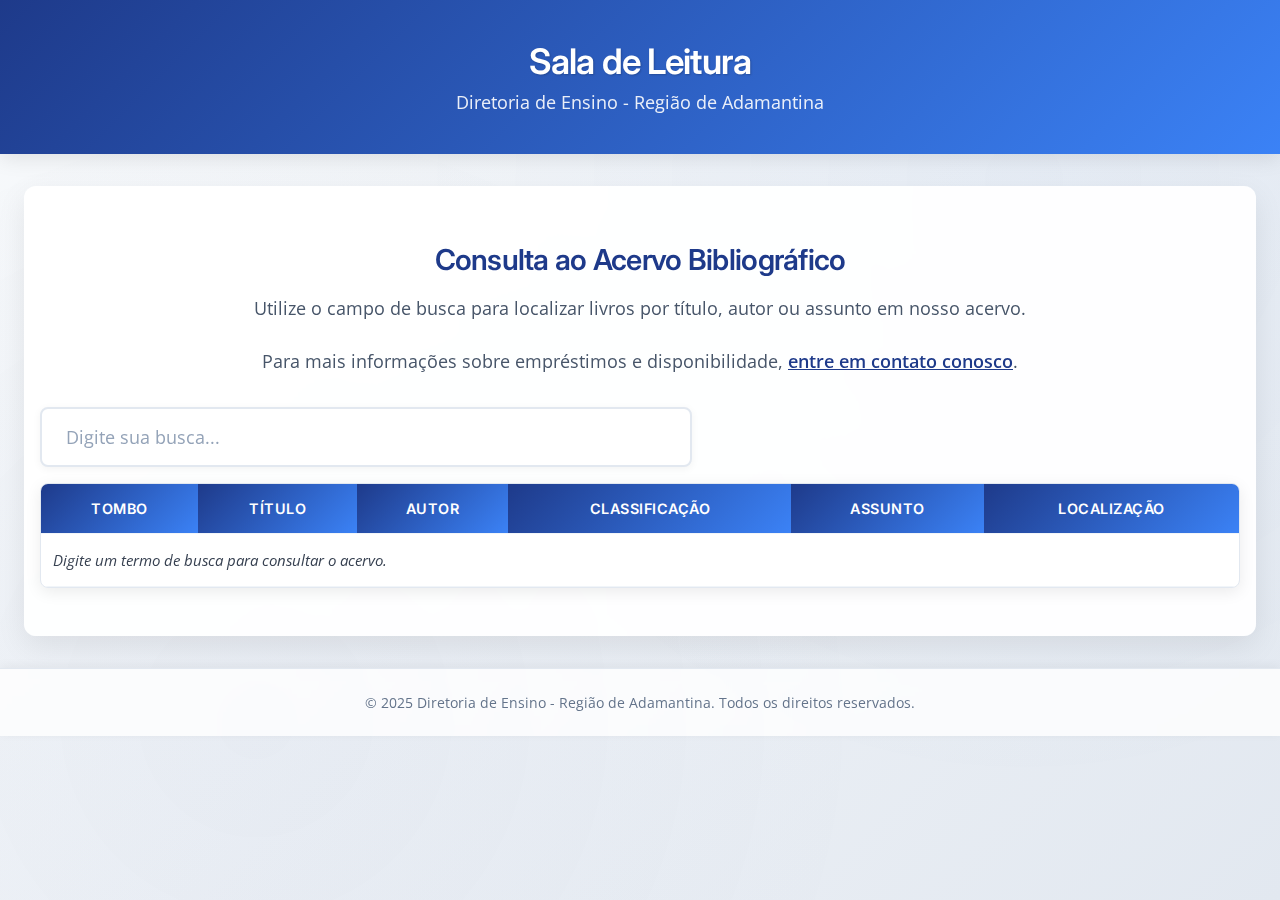
<file: index.html>
<!DOCTYPE html>

<html lang="pt-BR">
<head>
<meta charset="utf-8"/>
<meta content="width=device-width, initial-scale=1.0" name="viewport"/>
<title>Sala de Leitura - Diretoria de Ensino - Região de Adamantina</title>
<style>
    @import url('https://fonts.googleapis.com/css2?family=Inter:wght@300;400;500;600;700&family=Open+Sans:wght@300;400;500;600&display=swap');
    
    body {
      font-family: "Open Sans", sans-serif;
      margin: 0;
      background: linear-gradient(135deg, #f8fafc 0%, #e2e8f0 100%);
      background-attachment: fixed;
      color: #1e293b;
      min-height: 100vh;
      position: relative;
    }

    /* Fundo sutil e profissional */
    body::before {
      content: '';
      position: fixed;
      top: 0;
      left: 0;
      width: 100%;
      height: 100%;
      background-image: 
        radial-gradient(circle at 20% 80%, rgba(30, 58, 138, 0.03) 0%, transparent 50%),
        radial-gradient(circle at 80% 20%, rgba(59, 130, 246, 0.03) 0%, transparent 50%);
      z-index: -1;
      pointer-events: none;
    }

    header {
      background: linear-gradient(135deg, #1e3a8a 0%, #3b82f6 100%);
      color: white;
      padding: 2.5rem 1rem;
      text-align: center;
      box-shadow: 0 4px 20px rgba(0,0,0,0.1);
      position: relative;
      overflow: hidden;
    }

    header h1 {
      margin: 0;
      font-size: 2.2rem;
      font-family: "Inter", sans-serif;
      font-weight: 600;
      text-shadow: 1px 1px 2px rgba(0,0,0,0.2);
      margin-bottom: 0.5rem;
      letter-spacing: -0.025em;
    }

    header p {
      margin: 0;
      font-size: 1.1rem;
      opacity: 0.9;
      font-weight: 400;
    }

    .container {
      padding: 2rem 1rem;
      max-width: 1200px;
      margin: auto;
      background: rgba(255, 255, 255, 0.95);
      border-radius: 12px;
      margin-top: 2rem;
      margin-bottom: 2rem;
      box-shadow: 0 10px 30px rgba(0,0,0,0.08);
      backdrop-filter: blur(10px);
    }

    .search-section {
      text-align: center;
      margin-bottom: 2rem;
    }

    .search-section h2 {
      font-family: "Inter", sans-serif;
      color: #1e3a8a;
      font-size: 1.8rem;
      margin-bottom: 1rem;
      font-weight: 600;
      letter-spacing: -0.025em;
    }

    .search-section p {
      color: #475569;
      margin-bottom: 1.5rem;
      font-size: 1.1rem;
      line-height: 1.6;
    }

    input[type="text"] {
      width: 100%;
      max-width: 600px;
      padding: 1rem 1.5rem;
      margin-bottom: 1rem;
      font-size: 1.1rem;
      border: 2px solid #e2e8f0;
      border-radius: 8px;
      background: white;
      box-shadow: 0 2px 8px rgba(0,0,0,0.05);
      transition: all 0.3s ease;
      font-family: "Open Sans", sans-serif;
    }

    input[type="text"]:focus {
      outline: none;
      border-color: #3b82f6;
      box-shadow: 0 0 0 3px rgba(59, 130, 246, 0.1);
    }

    input[type="text"]::placeholder {
      color: #94a3b8;
    }

    .table-container {
      background: white;
      border-radius: 8px;
      overflow: hidden;
      box-shadow: 0 4px 16px rgba(0,0,0,0.08);
      border: 1px solid #e2e8f0;
    }

    table {
      width: 100%;
      border-collapse: collapse;
    }

    th, td {
      padding: 1rem 0.75rem;
      text-align: left;
      border-bottom: 1px solid #f1f5f9;
    }

    th {
      text-align: center;
      background: linear-gradient(135deg, #1e3a8a 0%, #3b82f6 100%);
      color: white;
      font-weight: 600;
      font-size: 0.9rem;
      text-transform: uppercase;
      letter-spacing: 0.5px;
      position: sticky;
      top: 0;
      z-index: 10;
      font-family: "Inter", sans-serif;
    }

    tbody tr {
      transition: all 0.2s ease;
    }

    tbody tr:hover {
      background: #f8fafc;
    }

    tbody tr:nth-child(even) {
      background-color: #f8fafc;
    }

    tbody tr:nth-child(even):hover {
      background: #f1f5f9;
    }

    td {
      font-size: 0.95rem;
      color: #374151;
    }

    /* Estilo para quando não há resultados */
    .no-results {
      text-align: center;
      padding: 3rem;
      color: #64748b;
      font-style: italic;
    }

    @media (max-width: 768px) {
      header h1 {
        font-size: 1.8rem;
      }
      
      header p {
        font-size: 1rem;
      }

      .container {
        margin: 1rem;
        padding: 1.5rem 1rem;
        border-radius: 8px;
      }

      .search-section h2 {
        font-size: 1.5rem;
      }

      input[type="text"] {
        padding: 0.8rem 1.2rem;
        font-size: 1rem;
        width: 90%;
      }

      table, thead, tbody, th, td, tr {
        display: block;
      }

      th {
        position: absolute;
        top: -9999px;
        left: -9999px;
      }

      tr {
        margin-bottom: 1.5rem;
        border: 1px solid #e2e8f0;
        border-radius: 8px;
        padding: 1rem;
        background: white;
        box-shadow: 0 2px 8px rgba(0,0,0,0.05);
      }

      td {
        border: none;
        position: relative;
        padding-left: 50%;
        padding-bottom: 0.8rem;
        font-size: 0.9rem;
      }

      td::before {
        position: absolute;
        top: 0;
        left: 1rem;
        width: 45%;
        font-weight: 600;
        color: #1e3a8a;
        white-space: nowrap;
        font-size: 0.85rem;
        text-transform: uppercase;
        letter-spacing: 0.5px;
        font-family: "Inter", sans-serif;
      }

      td:nth-of-type(1)::before { content: "Tombo"; }
      td:nth-of-type(2)::before { content: "Título"; }
      td:nth-of-type(3)::before { content: "Autor"; }
      td:nth-of-type(4)::before { content: "Classificação"; }
      td:nth-of-type(5)::before { content: "Assunto"; }
      td:nth-of-type(6)::before { content: "Localização"; }
    }

    /* Animação de carregamento */
    .loading {
      text-align: center;
      padding: 2rem;
      color: #64748b;
    }

    @keyframes spin {
      from { transform: rotate(0deg); }
      to { transform: rotate(360deg); }
    }

    /* Melhorias de acessibilidade */
    *:focus {
      outline: 2px solid #3b82f6;
      outline-offset: 2px;
    }

    /* Scrollbar personalizada */
    ::-webkit-scrollbar {
      width: 8px;
    }

    ::-webkit-scrollbar-track {
      background: #f1f5f9;
      border-radius: 4px;
    }

    ::-webkit-scrollbar-thumb {
      background: linear-gradient(135deg, #1e3a8a 0%, #3b82f6 100%);
      border-radius: 4px;
    }

    ::-webkit-scrollbar-thumb:hover {
      background: linear-gradient(135deg, #1e40af 0%, #2563eb 100%);
    }

    footer {
      text-align: center;
      padding: 1.5rem;
      margin-top: 2rem;
      background-color: rgba(255, 255, 255, 0.8);
      color: #64748b;
      font-size: 0.9rem;
      border-top: 1px solid #e2e8f0;
      backdrop-filter: blur(5px);
      box-shadow: 0 -2px 10px rgba(0,0,0,0.05);
    }

    footer p {
      margin: 0;
    }

    .modal {
      display: none;
      position: fixed;
      z-index: 999;
      left: 0;
      top: 0;
      width: 100%;
      height: 100%;
      background-color: rgba(0,0,0,0.4);
      backdrop-filter: blur(3px);
    }
    
    .modal-content {
      background-color: #fff;
      margin: 10% auto;
      padding: 2rem;
      border-radius: 8px;
      width: 70%;
      max-width: 400px;
      box-shadow: 0 10px 30px rgba(0,0,0,0.2);
      position: relative;
    }
    
    .close {
      position: absolute;
      top: 10px;
      right: 16px;
      font-size: 28px;
      font-weight: bold;
      color: #aaa;
      cursor: pointer;
    }
    
    .close:hover {
      color: #000;
    }
  
#paginacao button {
  background-color: #1e3a8a;
  color: white;
  border: none;
  padding: 0.5rem 1.2rem;
  margin: 0 0.5rem;
  font-size: 1rem;
  border-radius: 6px;
  cursor: pointer;
  transition: background 0.3s ease;
  font-family: "Inter", sans-serif;
  font-weight: 500;
}
#paginacao button:hover {
  background-color: #1e40af;
}
#paginacao span {
  font-weight: 500;
  font-size: 1rem;
  color: #374151;
}
</style>
</head>
<body>
<header>
<h1>Sala de Leitura</h1>
<p>Diretoria de Ensino - Região de Adamantina</p>
</header>
<div class="container">
<div class="search-section">
<h2>Consulta ao Acervo Bibliográfico</h2>
<p>Utilize o campo de busca para localizar livros por título, autor ou assunto em nosso acervo.</p>
<p>Para mais informações sobre empréstimos e disponibilidade, <a href="#" onclick="mostrarContato()" style="color: #1e3a8a; font-weight: 600;">entre em contato conosco</a>.</p>
</div>
<input id="searchInput" onkeyup="filterTable()" placeholder="Digite sua busca..." type="text"/>
<div class="table-container">
<table id="booksTable">
<thead>
<tr>
<th>Tombo</th>
<th>Título</th>
<th>Autor</th>
<th>Classificação</th>
<th>Assunto</th>
<th>Localização</th>
</tr>
</thead>
<tbody id="tableBody">
<tr class="loading">
<td colspan="6">Carregando acervo...</td>
</tr>
</tbody>
</table>
</div><div id="paginacao" style="text-align: center; margin-top: 1rem;"></div>
</div>
<footer>
    <p>© 2025 Diretoria de Ensino - Região de Adamantina. Todos os direitos reservados.</p>
</footer>
<script>
  let livros = [];
  let paginaAtual = 1;
  const livrosPorPagina = 50;

  function renderTable(data, pagina = 1) {
    const tbody = document.getElementById("tableBody");
    tbody.innerHTML = "";

    const inicio = (pagina - 1) * livrosPorPagina;
    const fim = inicio + livrosPorPagina;
    const paginaDados = data.slice(inicio, fim);

    if (data.length === 0) {
      tbody.innerHTML = "<tr class='no-results'><td colspan='6'>Nenhum resultado encontrado para os termos de busca informados.</td></tr>";
      document.getElementById("paginacao").innerHTML = "";
      return;
    }

    paginaDados.forEach((livro) => {
      const row = `<tr>
        <td style="text-align: center">${livro.tombo}</td>
        <td>${livro.titulo ?? ''}</td>
        <td>${livro.autor ?? ''}</td>
        <td>${livro.classificacao ?? ''}</td>
        <td>${livro.assunto ?? ''}</td>
        <td style="text-align: center">${livro.localizacao ?? ''}</td>
      </tr>`;
      tbody.innerHTML += row;
    });

    renderPaginacao(data.length, pagina);
  }

  function renderPaginacao(total, pagina) {
    const totalPaginas = Math.ceil(total / livrosPorPagina);
    const paginacao = document.getElementById("paginacao");
    paginacao.innerHTML = "";

    if (totalPaginas <= 1) return;

    const paginaInfo = document.createElement("span");
    paginaInfo.textContent = ` Página ${pagina} de ${totalPaginas} `;
    paginacao.appendChild(paginaInfo);
    paginacao.appendChild(document.createElement("br"));
    paginacao.appendChild(document.createElement("br"));

    if (pagina > 1) {
      const btnAnterior = document.createElement("button");
      btnAnterior.textContent = "← Anterior";
      btnAnterior.onclick = () => renderTable(livrosFiltrados, pagina - 1);
      paginacao.appendChild(btnAnterior);
    }

    if (pagina < totalPaginas) {
      const btnProxima = document.createElement("button");
      btnProxima.textContent = "Próxima →";
      btnProxima.onclick = () => renderTable(livrosFiltrados, pagina + 1);
      paginacao.appendChild(btnProxima);
    }
  }

  let livrosFiltrados = [];

  function filterTable() {
    const input = document.getElementById("searchInput").value.toLowerCase().trim();

    if (input === '') {
      const tbody = document.getElementById("tableBody");
      tbody.innerHTML = "<tr class='no-results'><td colspan='6'>Digite um termo de busca para consultar o acervo.</td></tr>";
      document.getElementById("paginacao").innerHTML = "";
      return;
    }

    livrosFiltrados = livros.filter(livro =>
      (String(livro.titulo ?? '')).toLowerCase().includes(input) ||
      (String(livro.autor ?? '')).toLowerCase().includes(input) ||
      (String(livro.assunto ?? '')).toLowerCase().includes(input)
    );

    paginaAtual = 1;
    renderTable(livrosFiltrados, paginaAtual);
  }

  fetch('livros.json')
    .then(response => response.json())
    .then(data => {
      livros = data;
      livrosFiltrados = livros;
      const tbody = document.getElementById("tableBody");
      tbody.innerHTML = "<tr class='no-results'><td colspan='6'>Digite um termo de busca para consultar o acervo.</td></tr>";
    })
    .catch(error => {
      console.error('Erro ao carregar livros:', error);
      const tbody = document.getElementById("tableBody");
      tbody.innerHTML = "<tr class='no-results'><td colspan='6'>Erro ao carregar o acervo. Tente novamente mais tarde.</td></tr>";
    });

  function mostrarContato() {
    document.getElementById('contatoModal').style.display = 'block';
  }

  function fecharContato() {
    document.getElementById('contatoModal').style.display = 'none';
  }
</script>
<script async data-id="101479870" src="//static.getclicky.com/js"></script>
<div class="modal" id="contatoModal" onclick="fecharContato()">
<div class="modal-content" onclick="event.stopPropagation()" style="text-align: center;">
<span class="close" onclick="fecharContato()">×</span>
<h2>Informações de Contato</h2>
<p style="font-size: 1.1rem; margin-top: 1rem;"><strong>Telefone:</strong> (18) 3502-2325</p>
<p style="font-size: 1.1rem;"><strong>E-mail:</strong> <a href="mailto:deadabib@educacao.sp.gov.br" style="color: #1e3a8a;">deadabib@educacao.sp.gov.br</a></p>
</div>
</div>
</body>
</html>
</file>
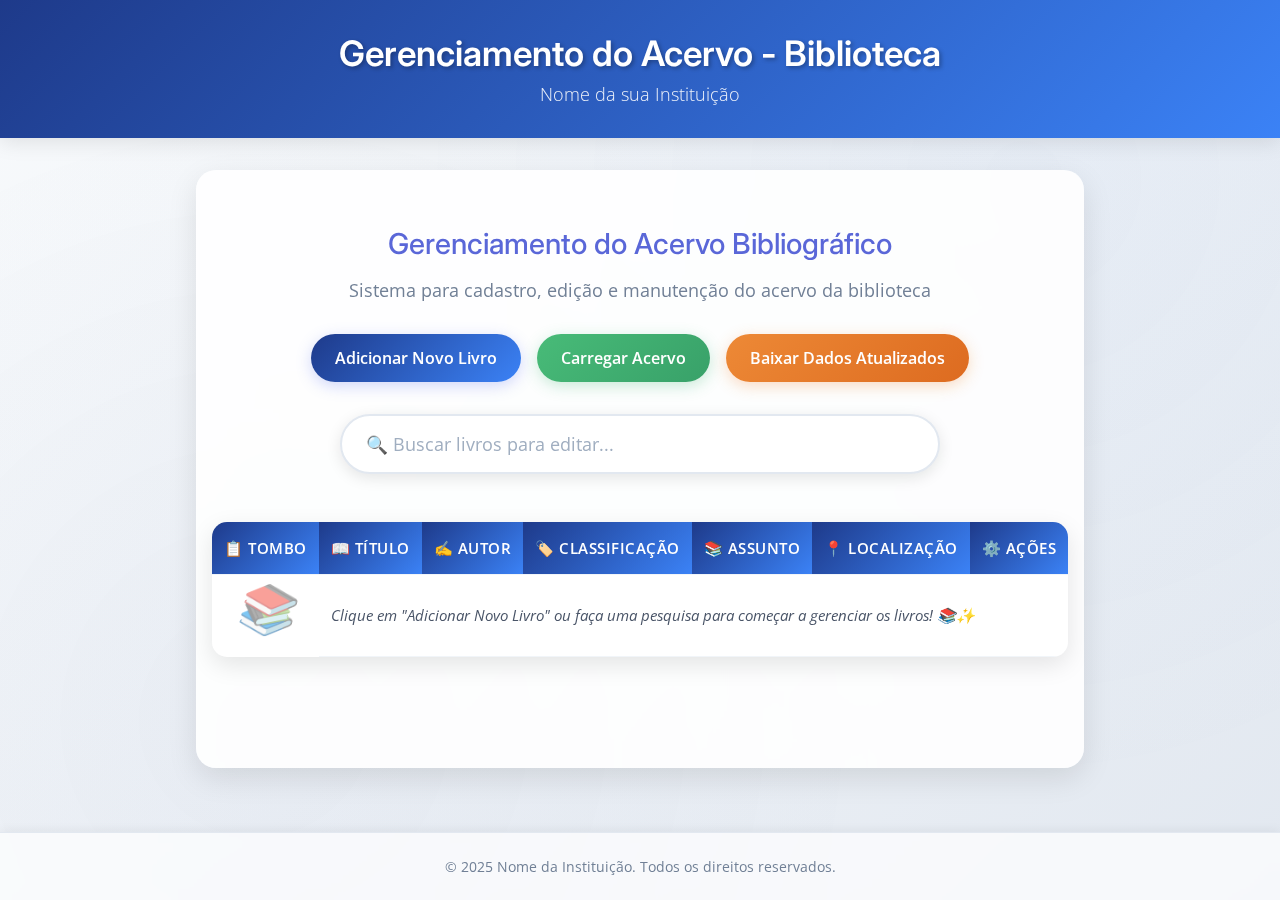
<file: gerenciamento/index.html>
<!DOCTYPE html>
<html lang="pt-BR">
<head>
  <meta charset="UTF-8" />
  <meta name="viewport" content="width=device-width, initial-scale=1.0"/>
  <title>Gerenciamento do Acervo - Biblioteca</title>
  <link rel="stylesheet" href="style.css">
</head>
<body>
  <header>
    <h1>Gerenciamento do Acervo - Biblioteca</h1>
    <p>Nome da sua Instituição</p>
  </header>

  <div class="container">
    <div class="section">
      <h2>Gerenciamento do Acervo Bibliográfico</h2>
      <p>Sistema para cadastro, edição e manutenção do acervo da biblioteca</p>
    </div>

    <div class="action-buttons">
      <button class="btn btn-primary" onclick="toggleForm()">Adicionar Novo Livro</button>
      <button class="btn btn-success" onclick="document.getElementById('fileInput').click()">Carregar Acervo</button>
      <input type="file" id="fileInput" accept=".json" style="display: none;" />
      <button class="btn btn-warning" onclick="downloadJSON()">Baixar Dados Atualizados</button>
    </div>

    <!-- Formulário para adicionar/editar livros -->
    <div class="form-container" id="formContainer">
      <h3 id="formTitle">📖 Adicionar Novo Livro</h3>
      <form id="livroForm">
        <div class="form-grid">
          <div class="form-group">
            <label for="tombo">📋 Tombo:</label>
            <input type="text" id="tombo" name="tombo" required readonly="readonly">
          </div>
          <div class="form-group">
            <label for="titulo">📖 Título:</label>
            <input type="text" id="titulo" name="titulo" required>
          </div>
          <div class="form-group">
            <label for="autor">✍️ Autor:</label>
            <input type="text" id="autor" name="autor" required>
          </div>
          <div class="form-group">
            <label for="classificacao">🏷️ Classificação:</label>
            <input type="text" id="classificacao" name="classificacao" required>
          </div>
          <div class="form-group">
            <label for="assunto">📚 Assunto:</label>
            <input type="text" id="assunto" name="assunto" required>
          </div>
          <div class="form-group">
            <label for="localizacao">📍 Localização:</label>
            <input type="text" id="localizacao" name="localizacao" required>
          </div>
        </div>
        <div class="action-buttons">
          <button type="submit" class="btn btn-success">💾 Salvar Livro</button>
          <button type="button" class="btn btn-warning" onclick="cancelarEdicao()">❌ Cancelar</button>
        </div>
      </form>
    </div>

    <!-- Busca -->
    <div class="section">
      <input type="text" id="searchInput" placeholder="🔍 Buscar livros para editar..." onkeyup="filterTable()" />
    </div>
    
    <!-- Tabela de livros -->
    <div class="table-container">
      <table id="booksTable">
        <thead>
          <tr>
            <th style="text-align: center">📋 Tombo</th>
            <th>📖 Título</th>
            <th>✍️ Autor</th>
            <th>🏷️ Classificação</th>
            <th>📚 Assunto</th>
            <th>📍 Localização</th>
            <th style="text-align: center">⚙️ Ações</th>
          </tr>
        </thead>
        <tbody id="tableBody">
          <tr class="no-results">
            <td colspan="7">Clique em "Adicionar Novo Livro" ou faça uma pesquisa para começar a gerenciar os livros! 📚✨</td>
          </tr>
        </tbody>
      </table>
    </div>
  </div>

  <script>
    let livros = [];
    let editandoIndex = -1;

    // Carregar acervo do arquivo JSON
    function carregarAcervo() {
      fetch('../livros.json')
        .then(response => response.json())
        .then(data => {
          livros = data;
          //renderTable(livros);
          //alert('✅ Acervo carregado com sucesso!');
        })
        .catch(error => {
          console.error('Erro ao carregar livros:', error);
          alert('❌ Erro ao carregar o acervo. Verifique se o arquivo livros.json existe.');
        });
    }

    // Renderizar tabela
    function renderTable(data) {
      const tbody = document.getElementById("tableBody");
      tbody.innerHTML = "";

      var limite = 0;

      if (data.length === 0) {
        tbody.innerHTML = "<tr class='no-results'><td colspan='7'>Nenhum livro encontrado. Adicione alguns livros ao acervo! 📚✨</td></tr>";
        return;
      }

      data.forEach((livro, index) => {
        if (limite++ > 50) return;
        const row = `<tr>
          <td style="text-align: center">${livro.tombo || ''}</td>
          <td>${livro.titulo || ''}</td>
          <td>${livro.autor || ''}</td>
          <td>${livro.classificacao || ''}</td>
          <td>${livro.assunto || ''}</td>
          <td>${livro.localizacao || ''}</td>
          <td class="action-cell">
            <button class="btn btn-primary btn-small" onclick="editarLivro('${livro.tombo}')">✏️ Editar</button>
          </td>
        </tr>`;
        tbody.innerHTML += row;
      });
    }

    // Filtrar tabela
    function filterTable() {
      const input = document.getElementById("searchInput").value.toLowerCase().trim();
      
      if(input == '')
      {
        const tbody = document.getElementById("tableBody");
        tbody.innerHTML = "<tr class='no-results'><td colspan='6'>Digite algo na busca para encontrar os livros que você procura! 📚✨</td></tr>";
        return;
      }
      
      const filtered = livros.filter(livro =>
        (String(livro.titulo || '')).toLowerCase().includes(input) ||
        (String(livro.autor || '')).toLowerCase().includes(input) ||
        (String(livro.assunto || '')).toLowerCase().includes(input) ||
        (String(livro.tombo || '')).toLowerCase().includes(input)
      );
      renderTable(filtered);
    }

    // Toggle formulário
    function toggleForm() {
      const formContainer = document.getElementById('formContainer');
      const isVisible = formContainer.classList.contains('active');
      
      if (isVisible) {
        formContainer.classList.remove('active');
      } else {
        formContainer.classList.add('active');
        document.getElementById('formTitle').textContent = '📖 Adicionar Novo Livro';
        document.getElementById('livroForm').reset();
        document.getElementById('tombo').readOnly = false;
        document.getElementById('tombo').focus();
        editandoIndex = -1;
      }
    }

    // Editar livro
    function editarLivro(index) {
      const livro = livros.filter(livro =>
        (String(livro.tombo || '')) == index)[0];
      
      editandoIndex = index;

      document.getElementById('tombo').readOnly = true;
      
      document.getElementById('formTitle').textContent = '✏️ Editar Livro';
      document.getElementById('tombo').value = livro.tombo || '';
      document.getElementById('titulo').value = livro.titulo || '';
      document.getElementById('autor').value = livro.autor || '';
      document.getElementById('classificacao').value = livro.classificacao || '';
      document.getElementById('assunto').value = livro.assunto || '';
      document.getElementById('localizacao').value = livro.localizacao || '';
      
      document.getElementById('formContainer').classList.add('active');

      document.getElementById('titulo').focus();
    }

    // Excluir livro
    function excluirLivro(index) {
      const livro = livros[index];
      if (confirm(`Tem certeza que deseja excluir o livro "${livro.titulo}"?`)) {
        livros.splice(index, 1);
        renderTable(livros);
        alert('✅ Livro excluído com sucesso!');
      }
    }

    // Cancelar edição
    function cancelarEdicao() {
      document.getElementById('formContainer').classList.remove('active');
      document.getElementById('livroForm').reset();
      editandoIndex = -1;
    }

    // Salvar livro (adicionar ou editar)
    document.getElementById('livroForm').addEventListener('submit', function(e) {
      e.preventDefault();
      
      const novoLivro = {
        tombo: document.getElementById('tombo').value,
        titulo: document.getElementById('titulo').value,
        autor: document.getElementById('autor').value,
        classificacao: document.getElementById('classificacao').value,
        assunto: document.getElementById('assunto').value,
        localizacao: document.getElementById('localizacao').value
      };

      if (editandoIndex != -1) {
        // Editando livro existente
        var livro_alterar = livros.filter(livro => (String(livro.tombo || '')) == editandoIndex)[0];
        livro_alterar.tombo = novoLivro.tombo;
        livro_alterar.titulo = novoLivro.titulo;
        livro_alterar.autor = novoLivro.autor;
        livro_alterar.classificacao = novoLivro.classificacao;
        livro_alterar.assunto = novoLivro.assunto;
        livro_alterar.localizacao = novoLivro.localizacao;
        
        alert('✅ Livro atualizado com sucesso!');
      } else {
        var livro_alterar = livros.filter(livro => (String(livro.tombo || '')) == novoLivro.tombo)[0] ?? -1;
        if (livro_alterar != -1)
        {
          alert('❌ Já existe outro livro com o tombo informado!');
          return;
        }
        // Adicionando novo livro
        livros.push(novoLivro);
        alert('✅ Novo livro adicionado com sucesso!');
      }

      filterTable();
      cancelarEdicao();
    });

    // Download do JSON atualizado
    function downloadJSON() {
      if (livros.length === 0) {
        alert('❌ Não há livros para exportar. Carregue o acervo primeiro.');
        return;
      }

      const dataStr = JSON.stringify(livros, null, 2);
      const dataBlob = new Blob([dataStr], {type: 'application/json'});
      
      const link = document.createElement('a');
      link.href = URL.createObjectURL(dataBlob);
      link.download = 'livros_atualizado.json';
      link.click();
      
      alert('✅ Arquivo JSON baixado com sucesso! Substitua o arquivo original no seu servidor.');
    }

    // Carregar acervo de arquivo JSON local
    document.getElementById('fileInput').addEventListener('change', function (event) {
      const file = event.target.files[0];
      if (!file) return;
  
      const reader = new FileReader();
      reader.onload = function (e) {
        try {
          livros = JSON.parse(e.target.result);
          editandoIndex = -1;
          document.getElementById("searchInput").value = "";
          filterTable();
          alert('✅ Acervo carregado com sucesso!');
        } catch (err) {
          alert('❌ Erro ao carregar o arquivo JSON. Verifique o conteúdo do arquivo.');
        }
      };
      reader.readAsText(file);
    });

    carregarAcervo();
  </script>
  <script async data-id="101479870" src="//static.getclicky.com/js"></script>  
  <footer>
    <p>© 2025 Nome da Instituição. Todos os direitos reservados.</p>
  </footer>
</body>
</html>
</file>
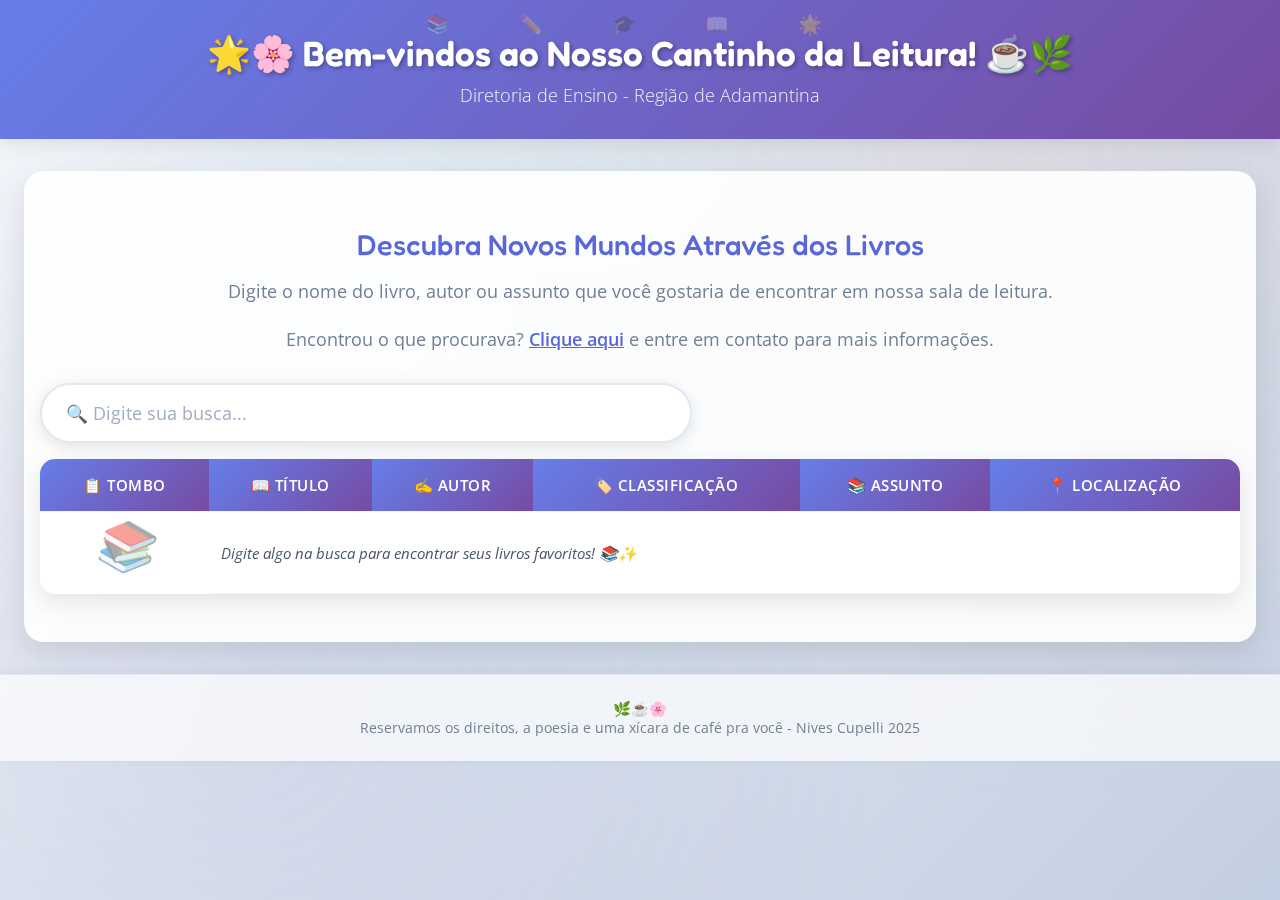
<file: index_original.html>
<!DOCTYPE html>

<html lang="pt-BR">
<head>
<meta charset="utf-8"/>
<meta content="width=device-width, initial-scale=1.0" name="viewport"/>
<title>Cantinho da Leitura - Diretoria de Ensino - Região de Adamantina</title>
<style>
    @import url('https://fonts.googleapis.com/css2?family=Fredoka:wght@300;400;500;600&family=Open+Sans:wght@300;400;500;600&display=swap');
    
    body {
      font-family: "Open Sans", sans-serif;
      margin: 0;
      background: linear-gradient(135deg, #f5f7fa 0%, #c3cfe2 100%);
      background-attachment: fixed;
      color: #2c3e50;
      min-height: 100vh;
      position: relative;
    }

    /* Fundo decorativo com elementos escolares */
    body::before {
      content: '';
      position: fixed;
      top: 0;
      left: 0;
      width: 100%;
      height: 100%;
      background-image: 
        radial-gradient(circle at 20% 80%, rgba(120, 119, 198, 0.1) 0%, transparent 50%),
        radial-gradient(circle at 80% 20%, rgba(255, 177, 153, 0.1) 0%, transparent 50%),
        radial-gradient(circle at 40% 40%, rgba(120, 219, 226, 0.1) 0%, transparent 50%);
      z-index: -1;
      pointer-events: none;
    }

    header {
      background: linear-gradient(135deg, #667eea 0%, #764ba2 100%);
      color: white;
      padding: 2rem 1rem;
      text-align: center;
      box-shadow: 0 4px 20px rgba(0,0,0,0.1);
      position: relative;
      overflow: hidden;
    }

    /* Decoração do header */
    header::before {
      content: '📚 ✏️ 🎓 📖 🌟';
      position: absolute;
      top: 10px;
      left: 50%;
      transform: translateX(-50%);
      font-size: 1.2rem;
      opacity: 0.3;
      letter-spacing: 2rem;
    }

    header h1 {
      margin: 0;
      font-size: 2.2rem;
      font-family: "Fredoka", cursive;
      font-weight: 600;
      text-shadow: 2px 2px 4px rgba(0,0,0,0.3);
      margin-bottom: 0.5rem;
    }

    header p {
      margin: 0;
      font-size: 1.1rem;
      opacity: 0.9;
      font-weight: 300;
    }

    .container {
      padding: 2rem 1rem;
      max-width: 1200px;
      margin: auto;
      background: rgba(255, 255, 255, 0.9);
      border-radius: 20px;
      margin-top: 2rem;
      margin-bottom: 2rem;
      box-shadow: 0 10px 30px rgba(0,0,0,0.1);
      backdrop-filter: blur(10px);
    }

    .search-section {
      text-align: center;
      margin-bottom: 2rem;
    }

    .search-section h2 {
      font-family: "Fredoka", cursive;
      color: #5a67d8;
      font-size: 1.8rem;
      margin-bottom: 1rem;
      font-weight: 500;
    }

    .search-section p {
      color: #718096;
      margin-bottom: 1.5rem;
      font-size: 1.1rem;
    }

    input[type="text"] {
      width: 100%;
      max-width: 600px;
      padding: 1rem 1.5rem;
      margin-bottom: 1rem;
      font-size: 1.1rem;
      border: 2px solid #e2e8f0;
      border-radius: 50px;
      background: white;
      box-shadow: 0 4px 15px rgba(0,0,0,0.1);
      transition: all 0.3s ease;
      font-family: "Open Sans", sans-serif;
    }

    input[type="text"]:focus {
      outline: none;
      border-color: #667eea;
      box-shadow: 0 4px 20px rgba(102, 126, 234, 0.3);
      transform: translateY(-2px);
    }

    input[type="text"]::placeholder {
      color: #a0aec0;
    }

    .table-container {
      background: white;
      border-radius: 15px;
      overflow: hidden;
      box-shadow: 0 8px 25px rgba(0,0,0,0.1);
    }

    table {
      width: 100%;
      border-collapse: collapse;
    }

    th, td {
      padding: 1rem 0.75rem;
      text-align: left;
      border-bottom: 1px solid #f1f5f9;
    }

    th {
      text-align: center;
      background: linear-gradient(135deg, #667eea 0%, #764ba2 100%);
      color: white;
      font-weight: 600;
      font-size: 0.95rem;
      text-transform: uppercase;
      letter-spacing: 0.5px;
      position: sticky;
      top: 0;
      z-index: 10;
    }

    tbody tr {
      transition: all 0.2s ease;
    }

    tbody tr:hover {
      background: linear-gradient(135deg, #f8fafc 0%, #e2e8f0 100%);
      transform: scale(1.01);
    }

    tbody tr:nth-child(even) {
      background-color: #f8fafc;
    }

    tbody tr:nth-child(even):hover {
      background: linear-gradient(135deg, #e2e8f0 0%, #cbd5e0 100%);
    }

    td {
      font-size: 0.95rem;
      color: #4a5568;
    }

    /* Estilo para quando não há resultados */
    .no-results {
      text-align: center;
      padding: 3rem;
      color: #718096;
      font-style: italic;
    }

    .no-results::before {
      content: '📚';
      display: block;
      font-size: 3rem;
      margin-bottom: 1rem;
      opacity: 0.5;
    }

    @media (max-width: 768px) {
      header h1 {
        font-size: 1.8rem;
      }
      
      header p {
        font-size: 1rem;
      }

      .container {
        margin: 1rem;
        padding: 1.5rem 1rem;
        border-radius: 15px;
      }

      .search-section h2 {
        font-size: 1.5rem;
      }

      input[type="text"] {
        padding: 0.8rem 1.2rem;
        font-size: 1rem;
        width: 90%;
      }

      table, thead, tbody, th, td, tr {
        display: block;
      }

      th {
        position: absolute;
        top: -9999px;
        left: -9999px;
      }

      tr {
        margin-bottom: 1.5rem;
        border: 1px solid #e2e8f0;
        border-radius: 12px;
        padding: 1rem;
        background: white;
        box-shadow: 0 4px 15px rgba(0,0,0,0.1);
      }

      td {
        border: none;
        position: relative;
        padding-left: 50%;
        padding-bottom: 0.8rem;
        font-size: 0.9rem;
      }

      td::before {
        position: absolute;
        top: 0;
        left: 1rem;
        width: 45%;
        font-weight: 600;
        color: #5a67d8;
        white-space: nowrap;
        font-size: 0.85rem;
        text-transform: uppercase;
        letter-spacing: 0.5px;
      }

      td:nth-of-type(1)::before { content: "📋 Tombo"; }
      td:nth-of-type(2)::before { content: "📖 Título"; }
      td:nth-of-type(3)::before { content: "✍️ Autor"; }
      td:nth-of-type(4)::before { content: "🏷️ Classificação"; }
      td:nth-of-type(5)::before { content: "📚 Assunto"; }
      td:nth-of-type(6)::before { content: "📍 Localização"; }
    }

    /* Animação de carregamento */
    .loading {
      text-align: center;
      padding: 2rem;
      color: #718096;
    }

    .loading::before {
      content: '⏳';
      display: block;
      font-size: 2rem;
      margin-bottom: 1rem;
      animation: spin 2s linear infinite;
    }

    @keyframes spin {
      from { transform: rotate(0deg); }
      to { transform: rotate(360deg); }
    }

    /* Melhorias de acessibilidade */
    *:focus {
      outline: 2px solid #667eea;
      outline-offset: 2px;
    }

    /* Scrollbar personalizada */
    ::-webkit-scrollbar {
      width: 8px;
    }

    ::-webkit-scrollbar-track {
      background: #f1f1f1;
      border-radius: 4px;
    }

    ::-webkit-scrollbar-thumb {
      background: linear-gradient(135deg, #667eea 0%, #764ba2 100%);
      border-radius: 4px;
    }

    ::-webkit-scrollbar-thumb:hover {
      background: linear-gradient(135deg, #5a67d8 0%, #6b46c1 100%);
    }

    footer {
      text-align: center;
      padding: 1.5rem;
      margin-top: 2rem;
      background-color: rgba(255, 255, 255, 0.7);
      color: #718096;
      font-size: 0.9rem;
      border-top: 1px solid #e2e8f0;
      backdrop-filter: blur(5px);
      box-shadow: 0 -2px 10px rgba(0,0,0,0.05);
    }

    footer p {
      margin: 0;
    }

    .modal {
      display: none;
      position: fixed;
      z-index: 999;
      left: 0;
      top: 0;
      width: 100%;
      height: 100%;
      background-color: rgba(0,0,0,0.4);
      backdrop-filter: blur(3px);
    }
    
    .modal-content {
      background-color: #fff;
      margin: 10% auto;
      padding: 2rem;
      border-radius: 12px;
      width: 70%;
      max-width: 400px;
      box-shadow: 0 10px 30px rgba(0,0,0,0.2);
      position: relative;
    }
    
    .close {
      position: absolute;
      top: 10px;
      right: 16px;
      font-size: 28px;
      font-weight: bold;
      color: #aaa;
      cursor: pointer;
    }
    
    .close:hover {
      color: #000;
    }
  
#paginacao button {
  background-color: #667eea;
  color: white;
  border: none;
  padding: 0.5rem 1.2rem;
  margin: 0 0.5rem;
  font-size: 1rem;
  border-radius: 30px;
  cursor: pointer;
  transition: background 0.3s ease;
}
#paginacao button:hover {
  background-color: #5a67d8;
}
#paginacao span {
  font-weight: 500;
  font-size: 1rem;
}
</style>
</head>
<body>
<header>
<h1>🌟🌸 Bem-vindos ao Nosso Cantinho da Leitura! ☕🌿</h1>
<p>Diretoria de Ensino - Região de Adamantina</p>
</header>
<div class="container">
<div class="search-section">
<h2>Descubra Novos Mundos Através dos Livros</h2>
<p>Digite o nome do livro, autor ou assunto que você gostaria de encontrar em nossa sala de leitura.</p>
<p>Encontrou o que procurava? <a href="#" onclick="mostrarContato()" style="color: #5a67d8; font-weight: 600;">Clique aqui</a> e entre em contato para mais informações.</p>
</div>
<input id="searchInput" onkeyup="filterTable()" placeholder="🔍 Digite sua busca..." type="text"/>
<div class="table-container">
<table id="booksTable">
<thead>
<tr>
<th>📋 Tombo</th>
<th>📖 Título</th>
<th>✍️ Autor</th>
<th>🏷️ Classificação</th>
<th>📚 Assunto</th>
<th>📍 Localização</th>
</tr>
</thead>
<tbody id="tableBody">
<tr class="loading">
<td colspan="6">Carregando nosso acervo de livros...</td>
</tr>
</tbody>
</table>
</div><div id="paginacao" style="text-align: center; margin-top: 1rem;"></div>
</div>
<footer>
    <div class="decor">🌿☕🌸</div>
    <p>Reservamos os direitos, a poesia e uma xícara de café pra você - Nives Cupelli 2025</p>
</footer>
<script>
  let livros = [];
  let paginaAtual = 1;
  const livrosPorPagina = 50;

  function renderTable(data, pagina = 1) {
    const tbody = document.getElementById("tableBody");
    tbody.innerHTML = "";

    const inicio = (pagina - 1) * livrosPorPagina;
    const fim = inicio + livrosPorPagina;
    const paginaDados = data.slice(inicio, fim);

    if (data.length === 0) {
      tbody.innerHTML = "<tr class='no-results'><td colspan='6'>Ops! Não encontramos nenhum livro com esses termos. Que tal tentar uma busca diferente?</td></tr>";
      document.getElementById("paginacao").innerHTML = "";
      return;
    }

    paginaDados.forEach((livro) => {
      const row = `<tr>
        <td style="text-align: center">${livro.tombo}</td>
        <td>${livro.titulo ?? ''}</td>
        <td>${livro.autor ?? ''}</td>
        <td>${livro.classificacao ?? ''}</td>
        <td>${livro.assunto ?? ''}</td>
        <td style="text-align: center">${livro.localizacao ?? ''}</td>
      </tr>`;
      tbody.innerHTML += row;
    });

    renderPaginacao(data.length, pagina);
  }

  function renderPaginacao(total, pagina) {
    const totalPaginas = Math.ceil(total / livrosPorPagina);
    const paginacao = document.getElementById("paginacao");
    paginacao.innerHTML = "";

    if (totalPaginas <= 1) return;

    const paginaInfo = document.createElement("span");
    paginaInfo.textContent = ` Página ${pagina} de ${totalPaginas} `;
    paginacao.appendChild(paginaInfo);
    paginacao.appendChild(document.createElement("br"));
    paginacao.appendChild(document.createElement("br"));

    if (pagina > 1) {
      const btnAnterior = document.createElement("button");
      btnAnterior.textContent = "⬅ Anterior";
      btnAnterior.onclick = () => renderTable(livrosFiltrados, pagina - 1);
      paginacao.appendChild(btnAnterior);
    }

    if (pagina < totalPaginas) {
      const btnProxima = document.createElement("button");
      btnProxima.textContent = "Próxima ➡";
      btnProxima.onclick = () => renderTable(livrosFiltrados, pagina + 1);
      paginacao.appendChild(btnProxima);
    }
  }

  let livrosFiltrados = [];

  function filterTable() {
    const input = document.getElementById("searchInput").value.toLowerCase().trim();

    if (input === '') {
      const tbody = document.getElementById("tableBody");
      tbody.innerHTML = "<tr class='no-results'><td colspan='6'>Digite algo na busca para encontrar os livros que você procura! 📚✨</td></tr>";
      document.getElementById("paginacao").innerHTML = "";
      return;
    }

    livrosFiltrados = livros.filter(livro =>
      (String(livro.titulo ?? '')).toLowerCase().includes(input) ||
      (String(livro.autor ?? '')).toLowerCase().includes(input) ||
      (String(livro.assunto ?? '')).toLowerCase().includes(input)
    );

    paginaAtual = 1;
    renderTable(livrosFiltrados, paginaAtual);
  }

  fetch('livros.json')
    .then(response => response.json())
    .then(data => {
      livros = data;
      livrosFiltrados = livros;
      const tbody = document.getElementById("tableBody");
      tbody.innerHTML = "<tr class='no-results'><td colspan='6'>Digite algo na busca para encontrar seus livros favoritos! 📚✨</td></tr>";
    })
    .catch(error => {
      console.error('Erro ao carregar livros:', error);
      const tbody = document.getElementById("tableBody");
      tbody.innerHTML = "<tr class='no-results'><td colspan='6'>Oops! Tivemos um probleminha ao carregar nossa biblioteca. Tente novamente em alguns instantes! 😊</td></tr>";
    });

  function mostrarContato() {
    document.getElementById('contatoModal').style.display = 'block';
  }

  function fecharContato() {
    document.getElementById('contatoModal').style.display = 'none';
  }
</script>
<script async data-id="101479870" src="//static.getclicky.com/js"></script>
<div class="modal" id="contatoModal" onclick="fecharContato()">
<div class="modal-content" onclick="event.stopPropagation()" style="text-align: center;">
<span class="close" onclick="fecharContato()">×</span>
<h2>📚 Entre em Contato</h2>
<p style="font-size: 1.1rem; margin-top: 1rem;">📞 <strong>Telefone:</strong> (18) 3502-2325</p>
<p style="font-size: 1.1rem;">📧 <strong>E-mail:</strong> <a href="mailto:deadabib@educacao.sp.gov.br" style="color: #5a67d8;">deadabib@educacao.sp.gov.br</a></p>
</div>
</div>
</body>
</html>
</file>
<file: gerenciamento/style.css>
@import url('https://fonts.googleapis.com/css2?family=Inter:wght@300;400;500;600;700&family=Open+Sans:wght@300;400;500;600&display=swap');

body {
  font-family: "Open Sans", sans-serif;
  margin: 0;
  background: linear-gradient(135deg, #f8fafc 0%, #e2e8f0 100%);
  background-attachment: fixed;
  color: #2c3e50;
  min-height: 100vh;
  position: relative;
  display: flex;
  flex-direction: column;
}

/* Fundo decorativo com elementos escolares */
body::before {
  content: '';
  position: fixed;
  top: 0;
  left: 0;
  width: 100%;
  height: 100%;
  background-image: 
    radial-gradient(circle at 20% 80%, rgba(30, 58, 138, 0.03) 0%, transparent 50%),
    radial-gradient(circle at 80% 20%, rgba(59, 130, 246, 0.03) 0%, transparent 50%);
  z-index: -1;
  pointer-events: none;
}

header {
  background: linear-gradient(135deg, #1e3a8a 0%, #3b82f6 100%);
  color: white;
  padding: 2rem 1rem;
  text-align: center;
  box-shadow: 0 4px 20px rgba(0,0,0,0.1);
  position: relative;
  overflow: hidden;
}

/* Removido: decoração com emojis */

header h1 {
  margin: 0;
  font-size: 2.2rem;
  font-family: "Inter", sans-serif;
  font-weight: 600;
  text-shadow: 2px 2px 4px rgba(0,0,0,0.3);
  margin-bottom: 0.5rem;
}

header p {
  margin: 0;
  font-size: 1.1rem;
  opacity: 0.9;
  font-weight: 300;
}

.container {
  padding: 2rem 1rem;
  max-width: 1200px;
  margin: auto;
  background: rgba(255, 255, 255, 0.9);
  border-radius: 20px;
  margin-top: 2rem;
  margin-bottom: 2rem;
  box-shadow: 0 10px 30px rgba(0,0,0,0.1);
  backdrop-filter: blur(10px);
  flex-grow: 1;
}

.section {
  text-align: center;
  margin-bottom: 2rem;
}

.section h2 {
  font-family: "Inter", sans-serif;
  color: #5a67d8;
  font-size: 1.8rem;
  margin-bottom: 1rem;
  font-weight: 500;
}

.section p {
  color: #718096;
  margin-bottom: 1.5rem;
  font-size: 1.1rem;
}

/* Botões de ação */
.action-buttons {
  display: flex;
  gap: 1rem;
  justify-content: center;
  margin-bottom: 2rem;
  flex-wrap: wrap;
}

.btn {
  padding: 0.8rem 1.5rem;
  border: none;
  border-radius: 50px;
  font-family: "Open Sans", sans-serif;
  font-weight: 600;
  cursor: pointer;
  transition: all 0.3s ease;
  text-decoration: none;
  display: inline-block;
  font-size: 1rem;
}

.btn-primary {
  background: linear-gradient(135deg, #1e3a8a 0%, #3b82f6 100%);
  color: white;
  box-shadow: 0 4px 15px rgba(102, 126, 234, 0.3);
}

.btn-primary:hover {
  transform: translateY(-2px);
  box-shadow: 0 6px 20px rgba(102, 126, 234, 0.4);
}

.btn-success {
  background: linear-gradient(135deg, #48bb78 0%, #38a169 100%);
  color: white;
  box-shadow: 0 4px 15px rgba(72, 187, 120, 0.3);
}

.btn-success:hover {
  transform: translateY(-2px);
  box-shadow: 0 6px 20px rgba(72, 187, 120, 0.4);
}

.btn-warning {
  background: linear-gradient(135deg, #ed8936 0%, #dd6b20 100%);
  color: white;
  box-shadow: 0 4px 15px rgba(237, 137, 54, 0.3);
}

.btn-warning:hover {
  transform: translateY(-2px);
  box-shadow: 0 6px 20px rgba(237, 137, 54, 0.4);
}

/* Formulário */
.form-container {
  background: white;
  border-radius: 15px;
  padding: 2rem;
  margin-bottom: 2rem;
  box-shadow: 0 8px 25px rgba(0,0,0,0.1);
  display: none;
}

.form-container.active {
  display: block;
}

.form-grid {
  display: grid;
  grid-template-columns: repeat(auto-fit, minmax(250px, 1fr));
  gap: 1rem;
  margin-bottom: 1.5rem;
}

.form-group {
  display: flex;
  flex-direction: column;
}

.form-group label {
  font-weight: 600;
  color: #4a5568;
  margin-bottom: 0.5rem;
  font-size: 0.9rem;
}

.form-group input {
  padding: 0.8rem;
  border: 2px solid #e2e8f0;
  border-radius: 8px;
  font-size: 1rem;
  transition: all 0.3s ease;
  font-family: "Open Sans", sans-serif;
}

.form-group input:focus {
  outline: none;
  border-color: #667eea;
  box-shadow: 0 0 0 3px rgba(102, 126, 234, 0.1);
}

/* Busca */
input[type="text"]#searchInput {
  width: calc(100% - 3rem);
  max-width: 600px;
  padding: 1rem 1.5rem;
  margin-bottom: 1rem;
  font-size: 1.1rem;
  border: 2px solid #e2e8f0;
  border-radius: 50px;
  background: white;
  box-shadow: 0 4px 15px rgba(0,0,0,0.1);
  transition: all 0.3s ease;
  font-family: "Open Sans", sans-serif;
  box-sizing: border-box;
}

input[type="text"]#searchInput:focus {
  outline: none;
  border-color: #667eea;
  box-shadow: 0 4px 20px rgba(102, 126, 234, 0.3);
  transform: translateY(-2px);
}

input[type="text"]#searchInput::placeholder {
  color: #a0aec0;
}

/* Tabela */
.table-container {
  background: white;
  border-radius: 15px;
  overflow: hidden;
  box-shadow: 0 8px 25px rgba(0,0,0,0.1);
}

table {
  width: 100%;
  border-collapse: collapse;
}

th, td {
  padding: 1rem 0.75rem;
  text-align: left;
  border-bottom: 1px solid #f1f5f9;
}

th {
  background: linear-gradient(135deg, #1e3a8a 0%, #3b82f6 100%);
  color: white;
  font-weight: 600;
  font-size: 0.95rem;
  text-transform: uppercase;
  letter-spacing: 0.5px;
  position: sticky;
  top: 0;
  z-index: 10;
}

tbody tr {
  transition: all 0.2s ease;
}

tbody tr:hover {
  background: linear-gradient(135deg, #f8fafc 0%, #e2e8f0 100%);
  transform: scale(1.01);
}

tbody tr:nth-child(even) {
  background-color: #f8fafc;
}

tbody tr:nth-child(even):hover {
  background: linear-gradient(135deg, #e2e8f0 0%, #cbd5e0 100%);
}

td {
  font-size: 0.95rem;
  color: #4a5568;
}

.action-cell {
  display: flex;
  gap: 0.5rem;
  justify-content: center;
}

.btn-small {
  padding: 0.4rem 0.8rem;
  font-size: 0.8rem;
  border-radius: 6px;
}

/* Estilo para quando não há resultados */
.no-results {
  text-align: center;
  padding: 3rem;
  color: #718096;
  font-style: italic;
}

.no-results::before {
  content: '📚';
  display: block;
  font-size: 3rem;
  margin-bottom: 1rem;
  opacity: 0.5;
}

/* Modal */
.modal {
  display: none;
  position: fixed;
  z-index: 1000;
  left: 0;
  top: 0;
  width: 100%;
  height: 100%;
  background-color: rgba(0,0,0,0.5);
  backdrop-filter: blur(5px);
}

.modal-content {
  background-color: white;
  margin: 5% auto;
  padding: 2rem;
  border-radius: 15px;
  width: 90%;
  max-width: 600px;
  box-shadow: 0 20px 40px rgba(0,0,0,0.2);
  position: relative;
}

.close {
  color: #aaa;
  float: right;
  font-size: 28px;
  font-weight: bold;
  cursor: pointer;
  position: absolute;
  right: 1rem;
  top: 1rem;
}

.close:hover {
  color: #000;
}

@media (max-width: 768px) {
  header h1 {
    font-size: 1.8rem;
  }
  
  header p {
    font-size: 1rem;
  }

  .container {
    margin: 1rem;
    padding: 1.5rem 1rem;
    border-radius: 15px;
  }

  .section h2 {
    font-size: 1.5rem;
  }

  .action-buttons {
    flex-direction: column;
    align-items: center;
  }

  .btn {
    width: 100%;
    max-width: 300px;
  }

  .form-grid {
    grid-template-columns: 1fr;
  }

  input[type="text"]#searchInput {
    padding: 0.8rem 1.2rem;
    font-size: 1rem;
  }

  table, thead, tbody, th, td, tr {
    display: block;
  }

  th {
    position: absolute;
    top: -9999px;
    left: -9999px;
  }

  tr {
    margin-bottom: 1.5rem;
    border: 1px solid #e2e8f0;
    border-radius: 12px;
    padding: 1rem;
    background: white;
    box-shadow: 0 4px 15px rgba(0,0,0,0.1);
  }

  td {
    border: none;
    position: relative;
    padding-left: 50%;
    padding-bottom: 0.8rem;
    font-size: 0.9rem;
  }

  td::before {
    position: absolute;
    top: 0;
    left: 1rem;
    width: 45%;
    font-weight: 600;
    color: #5a67d8;
    white-space: nowrap;
    font-size: 0.85rem;
    text-transform: uppercase;
    letter-spacing: 0.5px;
  }

  td:nth-of-type(1)::before { content: "📋 Tombo"; }
  td:nth-of-type(2)::before { content: "📖 Título"; }
  td:nth-of-type(3)::before { content: "✍️ Autor"; }
  td:nth-of-type(4)::before { content: "🏷️ Classificação"; }
  td:nth-of-type(5)::before { content: "📚 Assunto"; }
  td:nth-of-type(6)::before { content: "📍 Localização"; }
  td:nth-of-type(7)::before { content: "⚙️ Ações"; }

  .action-cell {
    flex-direction: column;
    padding-left: 1rem !important;
  }

  .action-cell::before {
    display: none;
  }
}

/* Animação de carregamento */
.loading {
  text-align: center;
  padding: 2rem;
  color: #718096;
}

.loading::before {
  content: '⏳';
  display: block;
  font-size: 2rem;
  margin-bottom: 1rem;
  animation: spin 2s linear infinite;
}

@keyframes spin {
  from { transform: rotate(0deg); }
  to { transform: rotate(360deg); }
}

/* Melhorias de acessibilidade */
*:focus {
  outline: 2px solid #667eea;
  outline-offset: 2px;
}

/* Scrollbar personalizada */
::-webkit-scrollbar {
  width: 8px;
}

::-webkit-scrollbar-track {
  background: #f1f1f1;
  border-radius: 4px;
}

::-webkit-scrollbar-thumb {
  background: linear-gradient(135deg, #1e3a8a 0%, #3b82f6 100%);
  border-radius: 4px;
}

::-webkit-scrollbar-thumb:hover {
  background: linear-gradient(135deg, #5a67d8 0%, #6b46c1 100%);
}

footer {
  text-align: center;
  padding: 1.5rem;
  margin-top: 2rem;
  background-color: rgba(255, 255, 255, 0.7);
  color: #718096;
  font-size: 0.9rem;
  border-top: 1px solid #e2e8f0;
  backdrop-filter: blur(5px);
  box-shadow: 0 -2px 10px rgba(0,0,0,0.05);
}

footer p {
  margin: 0;
}
</file>
